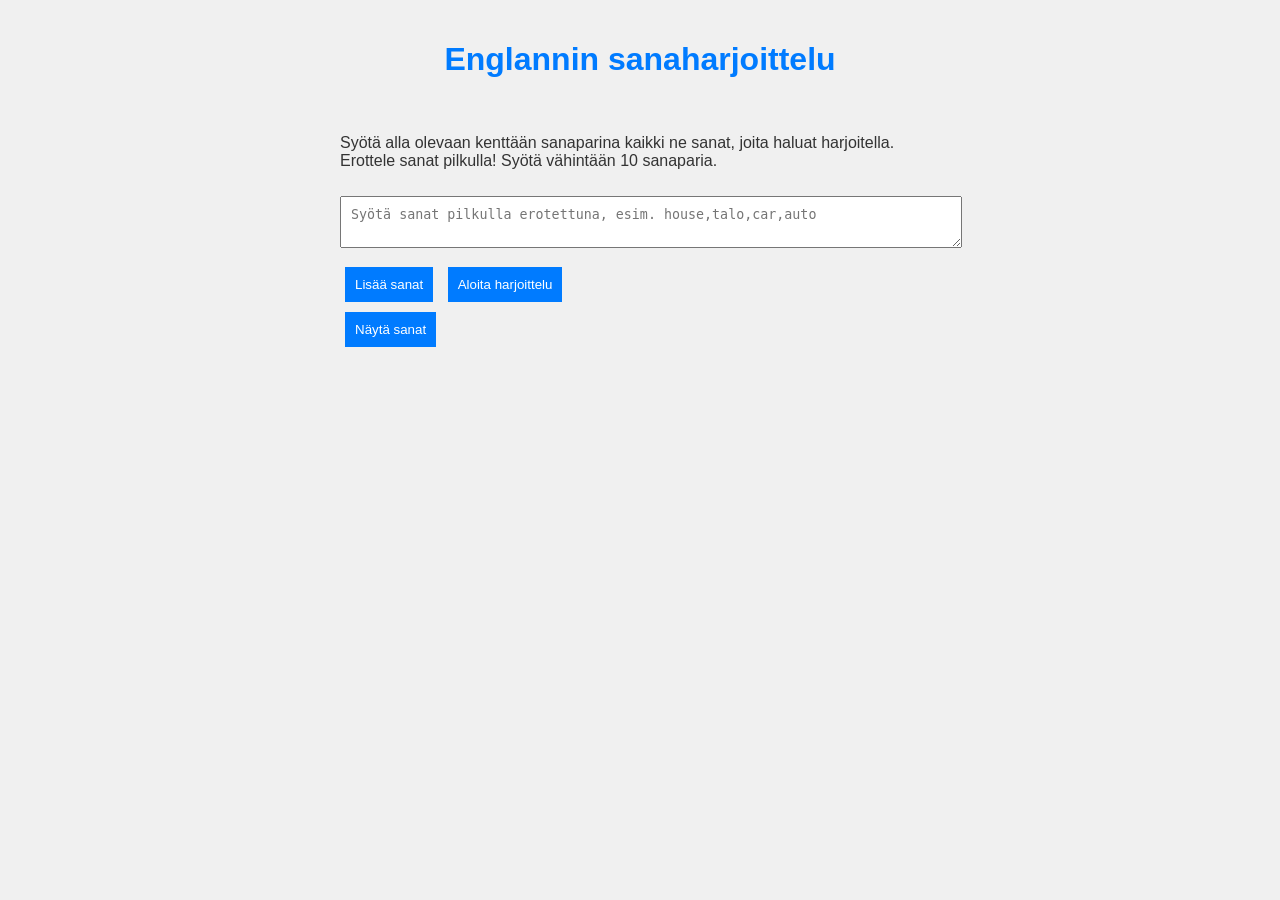
<file: index.html>
<!DOCTYPE html>
<html lang="fi">
<head>
    <meta charset="UTF-8">
    <meta name="viewport" content="width=device-width, initial-scale=1.0">
    <title>Sanaharjoittelu</title>
    <link rel="stylesheet" href="wordpracticing.css">
</head>
<body>
    <h1>Englannin sanaharjoittelu</h1>
    <br>
    <p>Syötä alla olevaan kenttään sanaparina kaikki ne sanat, joita haluat harjoitella. Erottele sanat pilkulla! Syötä vähintään 10 sanaparia.</p>
    <!-- Lomake sanalistan syöttämiseen -->
    <div id="input-section">
        <textarea id="word-list" placeholder="Syötä sanat pilkulla erotettuna, esim. house,talo,car,auto"></textarea><button onclick="addWords()">Lisää sanat</button>
        <button id="add-words" onclick="startPractice()">Aloita harjoittelu</button>
    </div>
    <div>
        <button id="show-words" onclick="showWords()">Näytä sanat</button>
        <p id="show"></p>
    </div>

    <!-- Harjoittelunäkymä -->
    <div id="practice-section" style="display: none;">
        <p id="word-to-translate"></p>
        <input type="text" id="user-translation" placeholder="Kirjoita käännös tähän">
        <span><button onclick="checkAnswer()">Tarkista vastaus</button></span><span><button id="stop-btn" onclick="stopPractise()">Lopeta harjoittelu</button></span>
        <p id="feedback"></p>
    </div>

    <script src="words.js"></script>
</body>
</html>
</file>
<file: wordpracticing.css>
body {
    font-family: Arial, sans-serif;
    max-width: 600px;
    margin: 0 auto;
    padding: 20px;
    background-color: #f0f0f0;
    color: #333;
}

h1 {
    text-align: center;
    color: #007bff;
}

textarea, input[type="text"] {
    width: 100%;
    padding: 10px;
    margin: 10px 0;
}

button {
    padding: 10px;
    background-color: #007bff;
    color: white;
    border: none;
    cursor: pointer;
}

button:hover {
    background-color: #0056b3;
}

#feedback {
    margin-top: 15px;
    font-weight: bold;
}

#stop-btn {
    color: white;
    background-color: #5eaafa;
    
}
button {
    margin: 5px;
}
</file>
